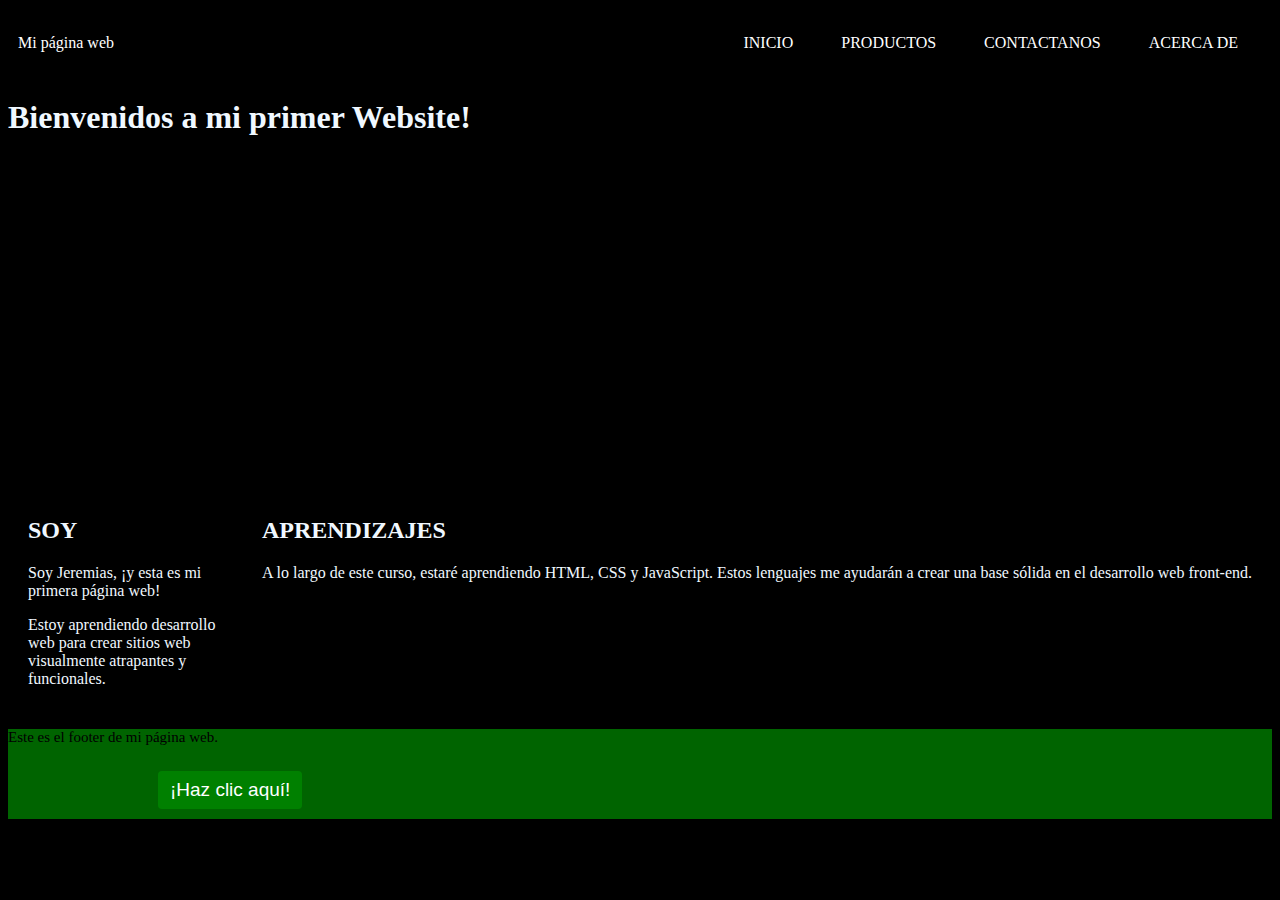
<file: index.html>
<!DOCTYPE html>
<HTML>    
    <head>    
        <title>Mi primer website</title>
        <link rel="stylesheet" type="text/css" href="style.css">
    </head>
    <body>
        <div class="container-nav">
            <nav class="navbar">
              <a href="#" class="brand">Mi página web</a>
              <ul class="nav-links">
                <li><a href="index.html">INICIO</a></li>
                <li><a href="services.html">PRODUCTOS</a></li>
                <li><a href="contact.html">CONTACTANOS</a></li>
                <li><a href="about.html">ACERCA DE</a></li>
              </ul>
            </nav>
            <button class="button-menu-toggle">Menu</button>
          </div>
      <div class="conteiner">
        <h1>Bienvenidos a mi primer Website!</h1>
        <iframe width="560" height="315" src="https://www.youtube.com/embed/ZjcMRc0TyAE?start=4" title="YouTube video player" frameborder="0" allow="accelerometer; autoplay; clipboard-write; encrypted-media; gyroscope; picture-in-picture; web-share" allowfullscreen></iframe>
        <div class="row">
            <div class="column">
               <section>
                <h2>SOY</h2>
                <p>Soy Jeremias, ¡y esta es mi primera página web!</p>
                <p>Estoy aprendiendo desarrollo web para crear sitios web
                visualmente atrapantes y funcionales.</p>
               </section>
            </div>
            <section>
            <div class="column">
              <section>
                    <h2>APRENDIZAJES</h2>
                    <p>A lo largo de este curso, estaré aprendiendo HTML, CSS y JavaScript.
                     Estos lenguajes me ayudarán a crear una base sólida en el desarrollo web front-end.</p>
                </section>
            </div> 
        </div> 
      </div>
      <footer>
        <p>Este es el footer de mi página web.</p>
        <button>¡Haz clic aquí!</button>
      </footer>
      <script src="script.js"></script>
    </body>
</HTML>
</file>
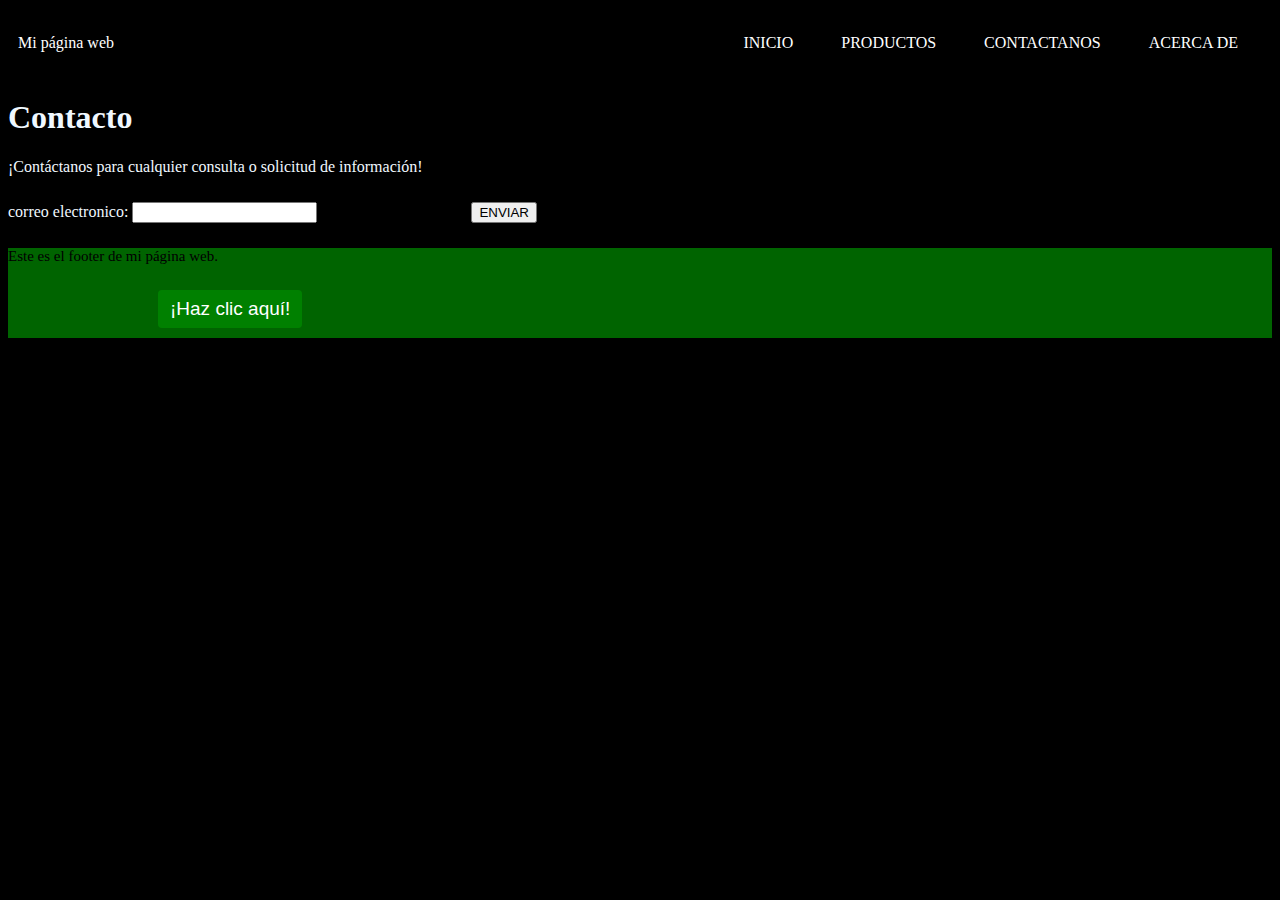
<file: contact.html>
<!DOCTYPE html>
<HTML>    
    <head>    
        <title>Mi primer website</title>
        <link rel="stylesheet" type="text/css" href="style.css">
    </head>
    <body>
        <div class="container-nav">
            <nav class="navbar">
              <a href="#" class="brand">Mi página web</a>
              <ul class="nav-links">
                <li><a href="index.html">INICIO</a></li>
                <li><a href="services.html">PRODUCTOS</a></li>
                <li><a href="contact.html">CONTACTANOS</a></li>
                <li><a href="about.html">ACERCA DE</a></li>
              </ul>
            </nav>
            <button class="button-menu-toggle">Menu</button>
          </div>
       <div class="conteiner">
        <h1>Contacto</h1>
        <p>¡Contáctanos para cualquier consulta o solicitud de información!</p>
        <form>
          <label for="email">correo electronico:</label>
          <input type="email" id="email" name="email" required>
          <button type="submit">ENVIAR</button>
        </form>       
      
      <footer>
        <p>Este es el footer de mi página web.</p>
        <button>¡Haz clic aquí!</button>
      </footer>
      <script src="script.js"></script>
    </body>
</HTML>
</file>
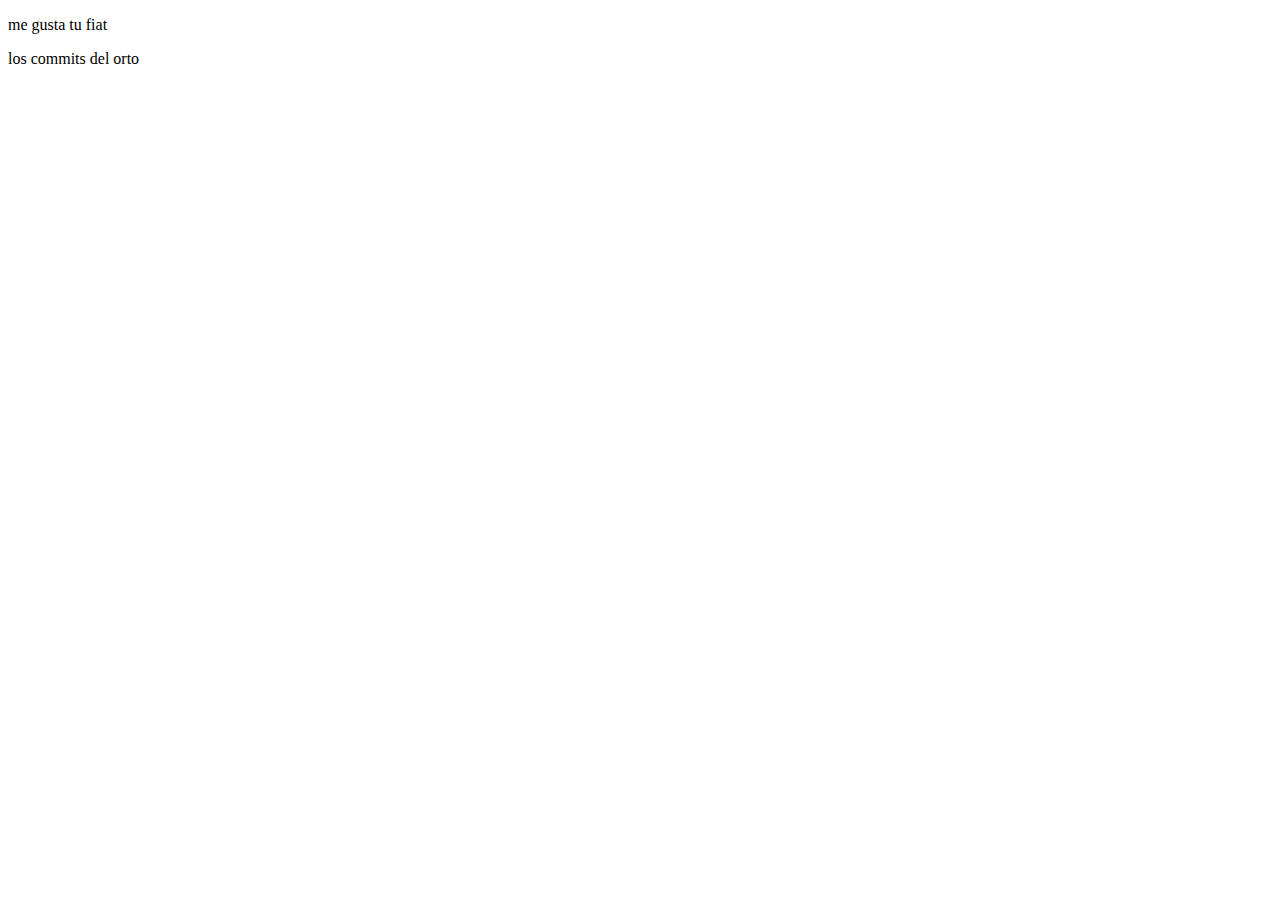
<file: html.html>
<!DOCTYPE html>
<html lang="en">
<head>
    <meta charset="UTF-8">
    <meta name="viewport" content="width=device-width, initial-scale=1.0">
    <title>Document</title>
</head>
<body>
    <div>
        <p>me gusta tu fiat</p>
        <p>los commits del orto</p>
    </div>
        
    
    
</body>
</html>
</file>
<file: style.css>
/* body{
    background-color: rgb(32, 28, 28);
    color: aliceblue;
}
.conteiner{
    max-width: 800px;
    padding: 20px;
    margin: auto;
    display: inline-block;
}
.row{
    display: flex;
    flex-wrap: wrap;
    margin: 10px;
}
.column{
    flex: 1;
    padding: 10px;
}
button{
    margin: 10px 10px 10px 150px
}
.container-nav {
    display: flex;
    padding: 10px;
    height: 50px;
    background-color: black;
  }
  
  
  .navbar {
    display: flex;
    justify-content: space-between;
    width: 100%;
  }
  
  
  .brand {
    display: flex;
    align-items: center;
  }
  
  
  li>a {
    padding: 8px 24px;
  }
  
  
  li {
    list-style-type: none;
  }
  
  
  a {
    color: white;
    text-decoration:none;
  }
  
  
  .nav-links {
    display: flex;
    align-items: center;
  }
  
  
  .button-menu-toggle {
    display: none;
  }
  @media (max-width: 768px) {
    .column {
      flex: 100%;
    }
  
  
    .nav-links {
      display: none;
    }
  
  
    .button-menu-toggle {
      display: block;
      background-color: white;
      border:none;
      border-radius: 50px;
      padding: 0 24px;
      font-family: monospace;
      font-weight: bold;
      font-size: 20px;
    }
   
    .nav-links.nav-links-responsive {
      position: absolute;
      display: flex;
      background-color: rgba(20,20,20,0.95);
      width: 100%;
      height: 100%;
      top: 70px;
      left: 0;
      flex-direction: column;
      padding-top: 200px;
      align-items: center;
      gap:70px;
      font-size: 40px;
  
  
    }
  }
  #Formulario{
    margin: 0px 0px 0px 56em;
    color: aliceblue;
 }
#imagenes{
  display: flex;
  justify-content: space-between;
  }
  .greeting{
    text-align: center;
  }
  footer {
    background-color: darkgreen;
    color: black;
    font-size: 15px;
  }
  
  
  .button-menu-toggle {
    background-color: darkgreen;
    color: white;
    font-size: 14px;
    padding: 8px 12px;
    border: none;
    border-radius: 4px;
    cursor: pointer;
    transition: background-color 0.3s ease;
  }
  
  .button-menu-toggle:hover {
    background-color: green;
  }
  footer button {
    background-color: green;
    color: white;
    font-size: 19px;
    padding: 8px 12px;
    border: none;
    border-radius: 4px;
    cursor: pointer;
    transition: background-color 0.3s ease;
  }
  
  footer button:hover {
    background-color: darkgreen;
  }
  .services {
    margin-top: 30px;
  }
  
  .service {
    text-align: center;
  }
  
  .service img {
    width: 200px;
    height: auto;
  }
  
  .service h3 {
    margin-top: 10px;
    font-size: 18px;
  }
  
  .service p {
    margin-top: 5px;
    font-size: 14px;
  } */
  body {
    background-color: rgb(0, 0, 0);
    color: aliceblue;
  }
  
  .container {
    max-width: 800px;
    padding: 20px;
    margin: auto;
  }
  
  .row {
    display: flex;
    flex-wrap: wrap;
    margin: 10px;
  }
  
  .column {
    flex: 1;
    padding: 10px;
  }
  
  button {
    margin: 10px 10px 10px 150px;
  }
  
  .container-nav {
    display: flex;
    padding: 10px;
    height: 50px;
    background-color: black;
  }
  
  .navbar {
    display: flex;
    justify-content: space-between;
    width: 100%;
  }
  
  .brand {
    display: flex;
    align-items: center;
  }
  
  li > a {
    padding: 8px 24px;
  }
  
  li {
    list-style-type: none;
  }
  
  a {
    color: white;
    text-decoration: none;
  }
  
  .nav-links {
    display: flex;
    align-items: center;
  }
  
  .button-menu-toggle {
    display: none;
  }
  
  @media (max-width: 768px) {
    .column {
      flex: 100%;
    }
  
    .nav-links {
      display: none;
    }
  
    .button-menu-toggle {
      display: block;
      background-color: white;
      border: none;
      border-radius: 50px;
      padding: 0 24px;
      font-family: monospace;
      font-weight: bold;
      font-size: 20px;
    }
  
    .nav-links-responsive {
      position: absolute;
      display: flex;
      background-color: rgba(20, 20, 20, 0.95);
      width: 100%;
      height: 100%;
      top: 70px;
      left: 0;
      flex-direction: column;
      padding-top: 200px;
      align-items: center;
      gap: 70px;
      font-size: 40px;
    }
  }
  
  #Formulario {
    margin: 0 0 0 56em;
    color: aliceblue;
  }
  
  #imagenes {
    display: flex;
    justify-content: space-between;
  }
  
  .greeting {
    text-align: center;
  }
  
  footer {
    background-color: darkgreen;
    color: black;
    font-size: 15px;
  }
  
  .button-menu-toggle,
  footer button {
    background-color: green;
    color: white;
    font-size: 19px;
    padding: 8px 12px;
    border: none;
    border-radius: 4px;
    cursor: pointer;
    transition: background-color 0.3s ease;
  }
  
  .button-menu-toggle:hover,
  footer button:hover {
    background-color: darkgreen;
  }
  
  .services {
    margin-top: 30px;
  }
  
  .service {
    text-align: center;
  }
  
  .service img {
    width: 200px;
    height: auto;
  }
  
  .service h3 {
    margin-top: 10px;
    font-size: 18px;
  }
  
  .service p {
    margin-top: 5px;
    font-size: 14px;
  }
</file>
